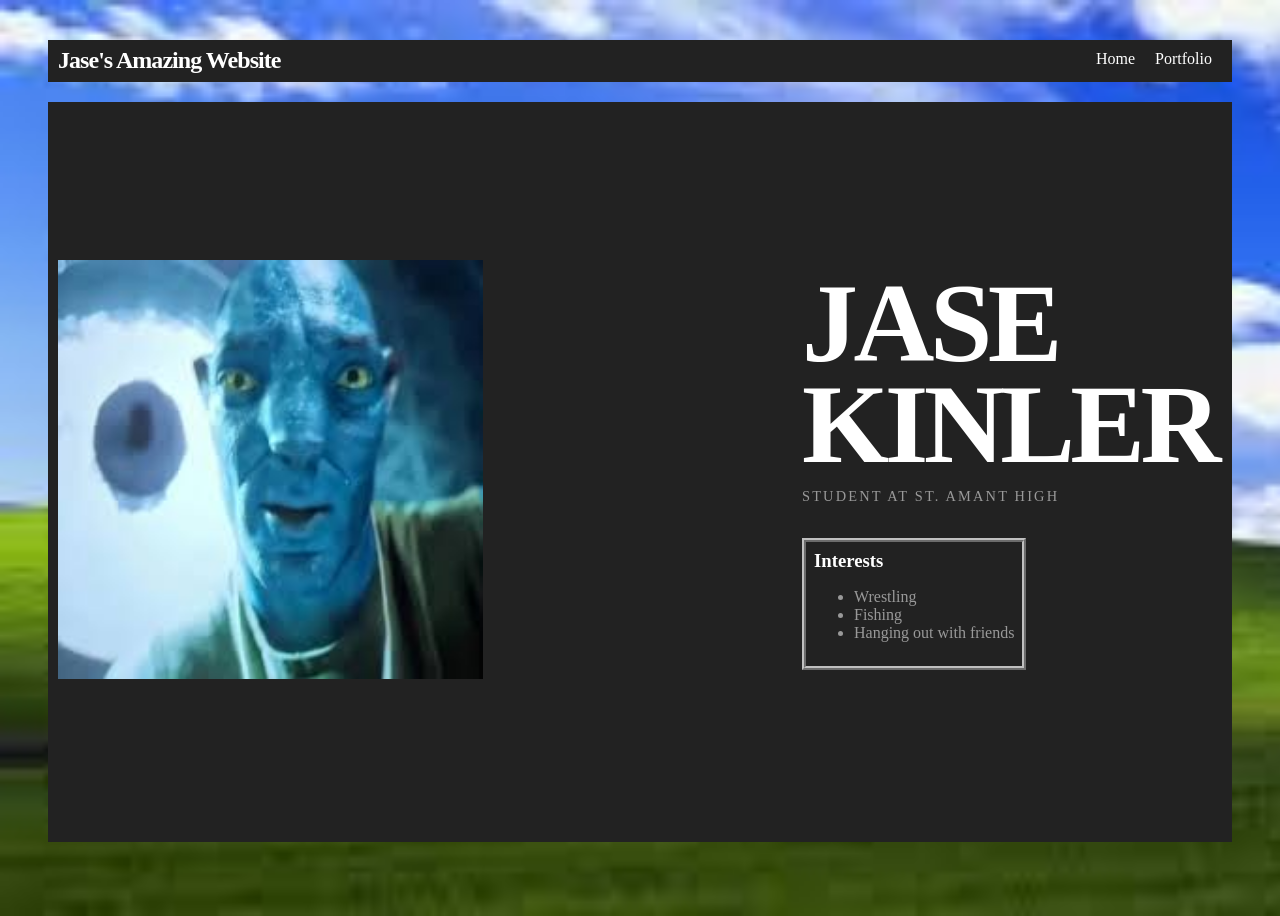
<file: index.html>
<!DOCTYPE html>
<html>

<head>
  <title>Jase's Amazing Website</title>
  <link rel="stylesheet" href="style.css" />
</head>

<body>
  <!-- All content goes here -->
  <div id="all-contents">
    <nav>
      <h1>Jase's Amazing Website</h1>
      <ul id="nav-ul">
        <li class="nav-li">
          <a href="index.html">Home</a>
        </li>
        <li class="nav-li">
          <a href="portfolio.html">Portfolio</a>
        </li>
      </ul>
    </nav>
    <main>
      <div class="sidebar">
        <img class="sidebar-img" src=[data-uri]>
      </div>

      <div class="content">
        <h2>Jase Kinler</h2>
        <p>Student at St. Amant High</p>
        <div id="interests">
          <h3>Interests</h3>
          <ul>
            <li>Wrestling</li>
            <li>Fishing</li>
            <li>Hanging out with friends</li>
          </ul>
        </div>
      </div>
    </main>
  </div>
</body>

</html>
</file>
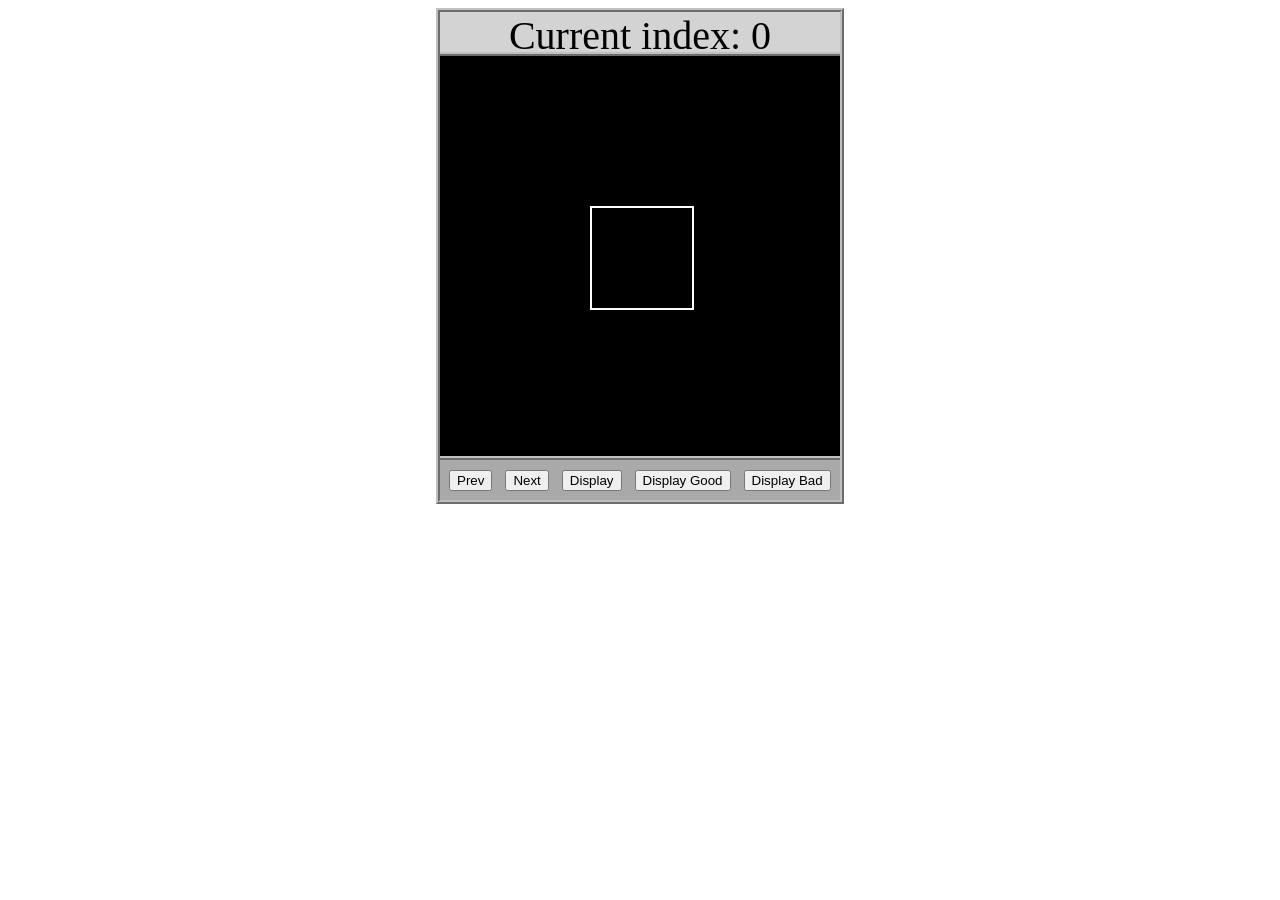
<file: asd-projects/data-shapes/index.html>
<!DOCTYPE html>
<html>
  <head>
    <meta charset="utf-8" />
    <meta name="viewport" content="width=device-width" />
    <title>Data Shapes</title>
    <link rel="stylesheet" href="index.css" />
    <script src="https://code.jquery.com/jquery-3.1.0.js"></script>
    <script src="index.js"></script>
  </head>
  <body>
    <div id="board">
      <div id="info-bar">Current index: 0</div>
      <div id="shape-container">
        <div id="shape"></div>
      </div>
      <div id="button-box">
        <button id="cycle-left">Prev</button>
        <button id="cycle-right">Next</button>
        <button id="execute1">Display</button>
        <button id="execute2">Display Good</button>
        <button id="execute3">Display Bad</button>
      </div>
    </div>
  </body>
</html>
</file>
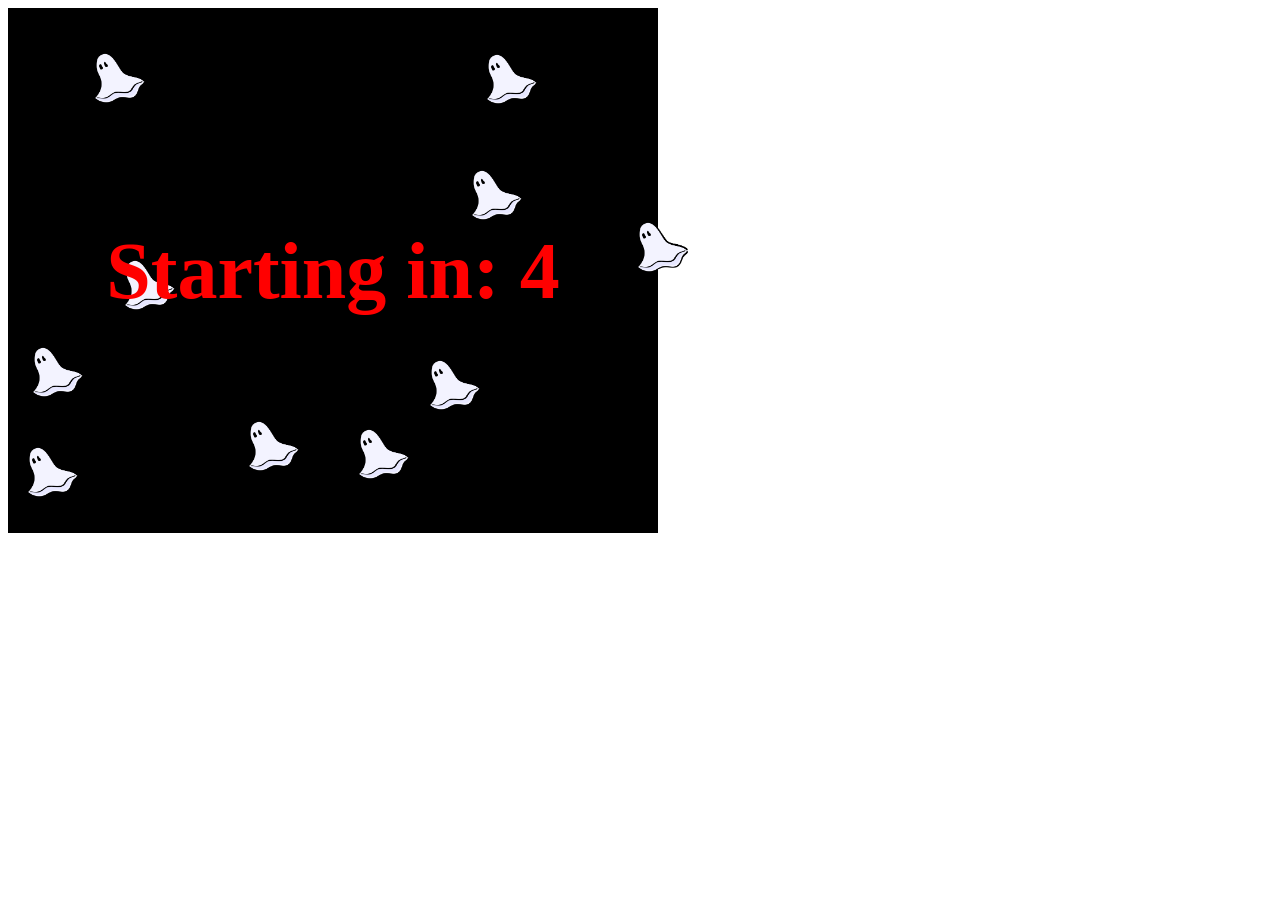
<file: asd-projects/debugging-exercise/index.html>
<!DOCTYPE html>
<html>
<head>
    <meta charset="utf-8">
    <meta name="viewport" content="width=device-width">
    <title>Debugger Exercise</title>
    <link rel="stylesheet" href="index.css">
    <script src="https://code.jquery.com/jquery-3.1.0.js"></script>
    <script src="index.js"></script>
</head>
<body>
    <div id="board">

    </div>
</body>
</html>
</file>
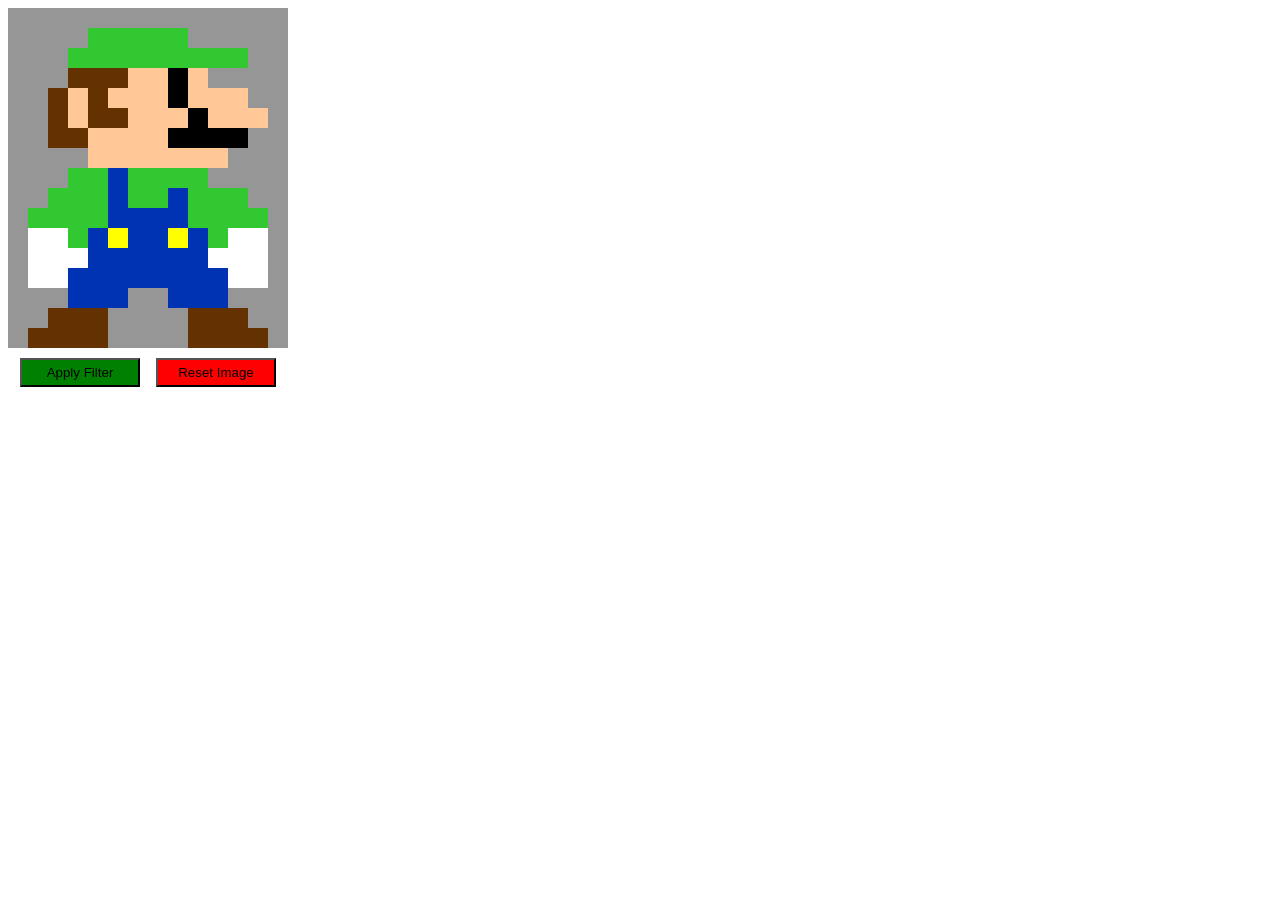
<file: asd-projects/image-filtering/index.html>
<!DOCTYPE html>
<html>
  <head>
    <script src="https://code.jquery.com/jquery-3.1.0.js"></script>
    <meta charset="utf-8" />
    <meta name="viewport" content="width=device-width" />
    <link rel="stylesheet" href="index.css" />
    <script src="image.js"></script>
    <script src="index.js"></script>
    <title>Image Filtering</title>
  </head>
  <body>
    <div id="display"></div>
    <div id="button-box">
      <button id="apply">Apply Filter</button>
      <button id="reset">Reset Image</button>
    </div>
  </body>
</html>
</file>
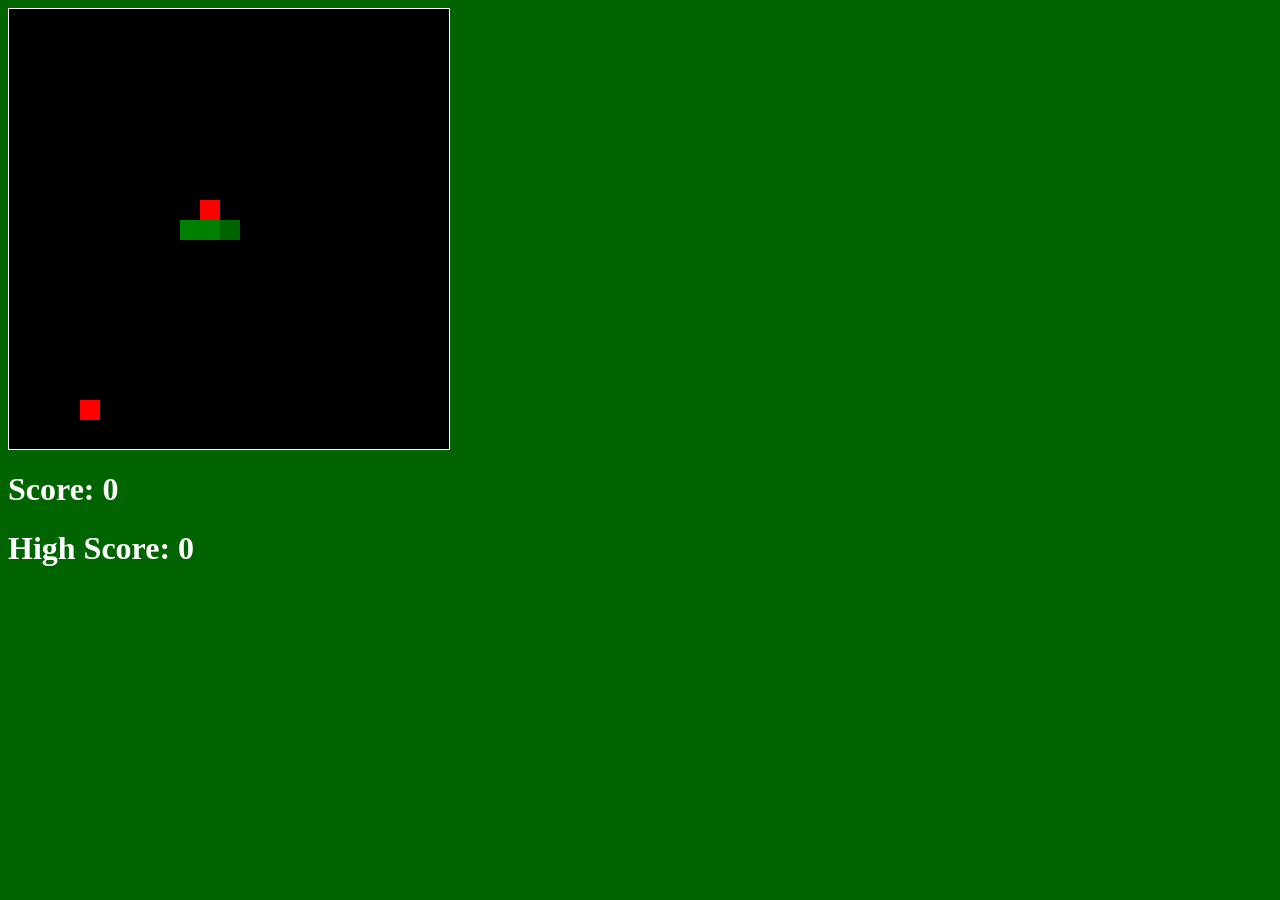
<file: asd-projects/snake/index.html>
<!DOCTYPE html>
<html>

  <head>
    <title>Snake</title>
    <link rel="stylesheet" type="text/css" href="index.css" />
    <script src="jquery.min.js"></script>

    
  </head>
  <body>
    <div id = "board"></div>
    <h1 id = "score"> Score: 0</h1>
    <h1 id = "highScore">High Score: 0</h1>
  </body>
  
  <!-- Link index.js here -->
  <script src="index.js"></script>
</html>
</file>
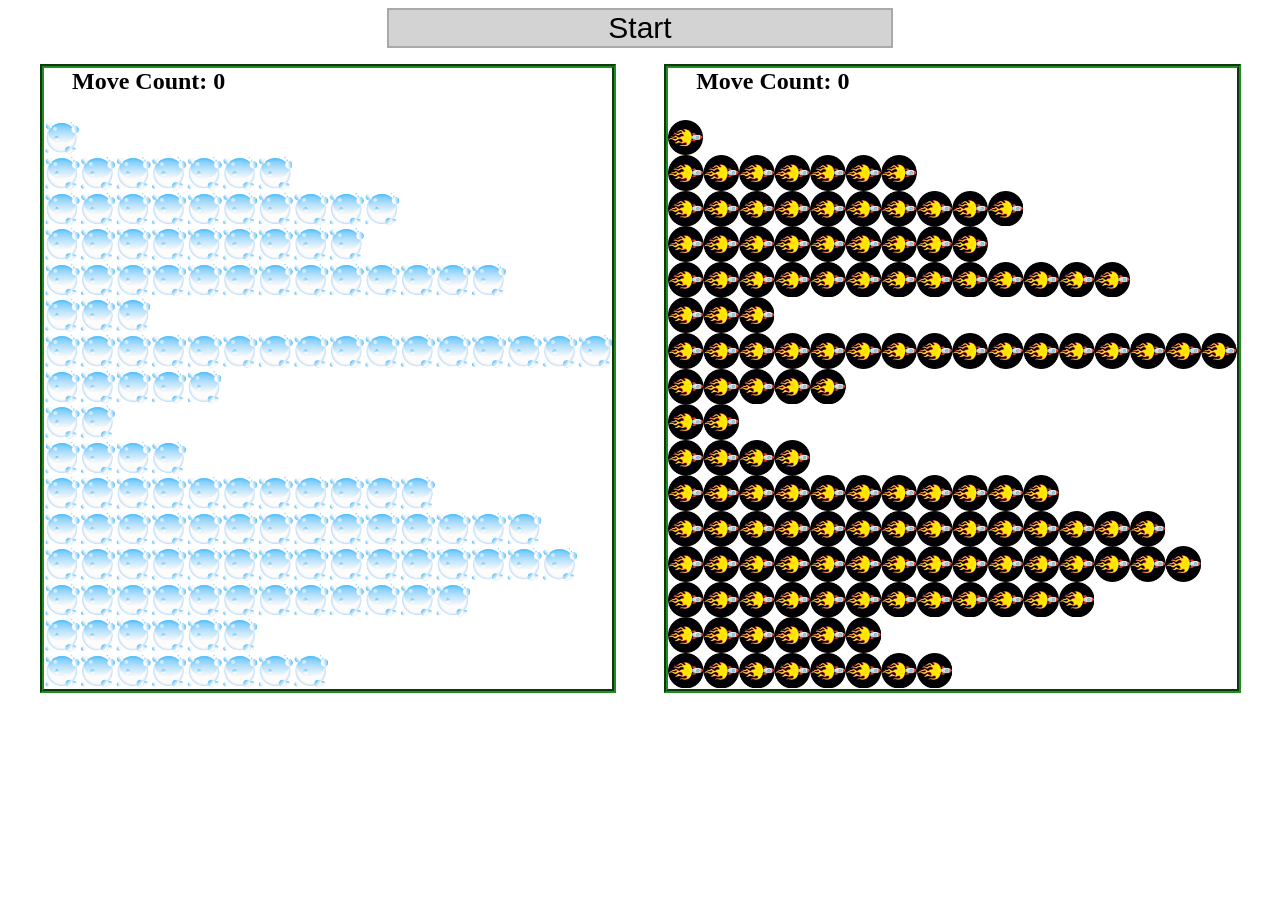
<file: asd-projects/sorting/index.html>
<!DOCTYPE html>
<html>
<head>
    <script src="https://code.jquery.com/jquery-3.1.0.js"></script>    
    <meta charset="utf-8">
    <meta name="viewport" content="width=device-width">
    <link rel="stylesheet" href="index.css">
    <script src="setup.js"></script>
    <script src="index.js"></script>
    <script src="run.js"></script>
    <title>Sorting</title>
</head>
<body>
    <div id="fullContainer">
        <div id="buttonContainer">
          <button id="goButton">Start</button>
        </div>
        <div id="sortContainer">
            <div class="subContainer" id="bubbleArea">
                <h2 id="bubbleCounter">Move Count: 0</h2>
                <div id="displayBubble">

                </div>
            </div>

            <div class="subContainer" id="quickArea">
                <h2 id="quickCounter">Move Count: 0</h2>
                <div id="displayQuick">

                </div>
            </div>
        </div>
    </div>
</body>
</html>
</file>
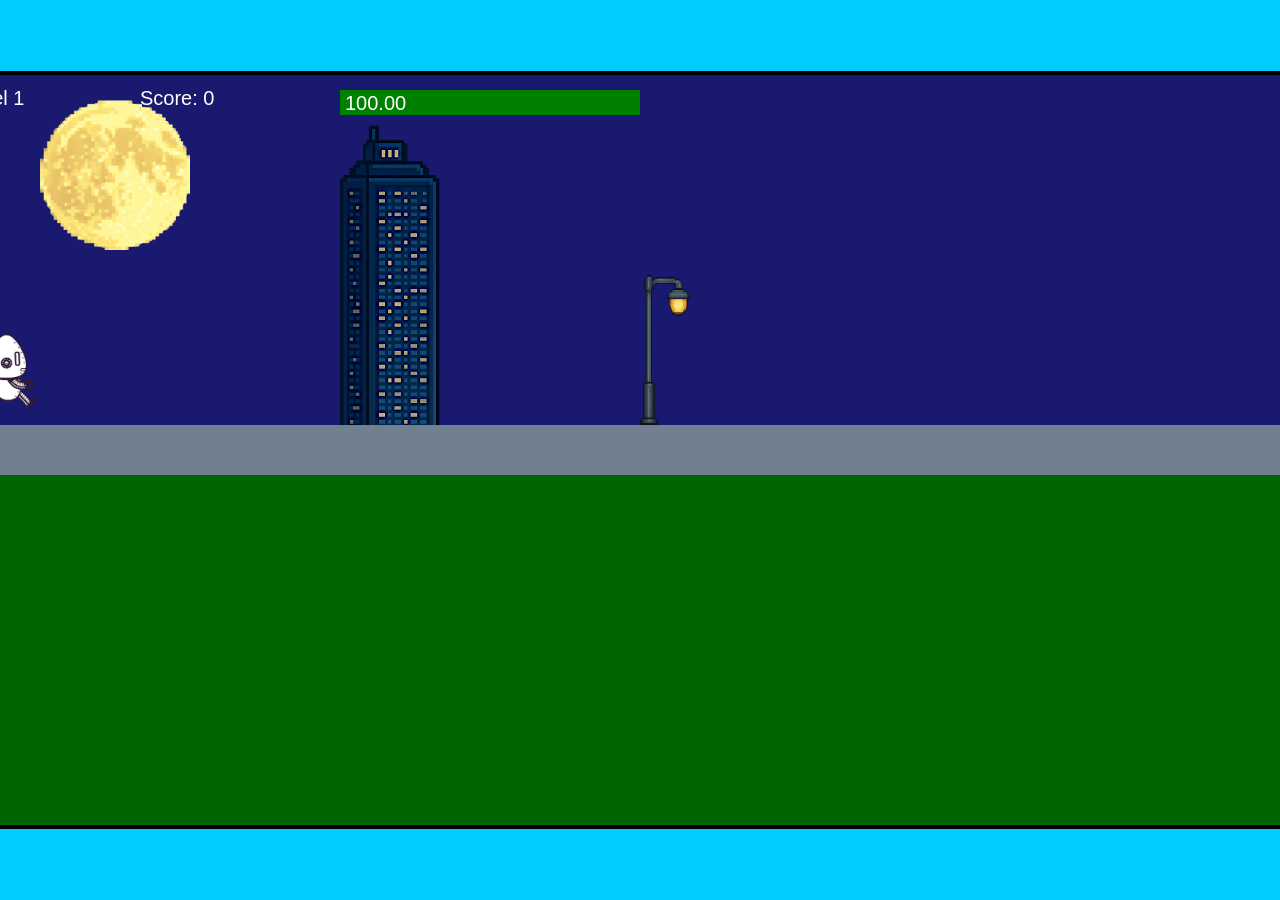
<file: fsd-projects/runtime/index.html>
<!DOCTYPE html>
<html lang="en">
  <head>
    <meta charset="UTF-8" />
    <meta name="viewport" content="width=device-width, initial-scale=1.0" />
    <title>Runtime Neo</title>
    <link rel="stylesheet" href="runtime.css" />
    <script src="https://code.jquery.com/jquery-3.1.0.js"></script>
    <script src="setup.js"></script>
    <script src="levels.js"></script>
    <script src="scenery.js"></script>
    <script src="student.js"></script>
    <script src="main.js"></script>
  </head>
  <body id="body">
    <canvas id="gameCanvas" width="1400" height="750"></canvas>
    <img id="player" src="images/halle.png" />
    <img id="projectile" src="images/projectile.png" />
    <img id="basicPlatform" src="images/interactable/basicPlatform.png" />
    <img id="spikes" src="images/interactable/spikes.png" />
    <img id="bug" src="images/interactable/bug.png" />
    <img id="healthUp" src="images/interactable/healthUp.png" />
    <img id="flag" src="images/interactable/flag.png" />
    <img id="moon" src="images/backgrounds/moon.png" />
    <img id="building" src="images/backgrounds/building.png" />
    <img id="lamp" src="images/backgrounds/lamp.png" />
  </body>
</html>
</file>
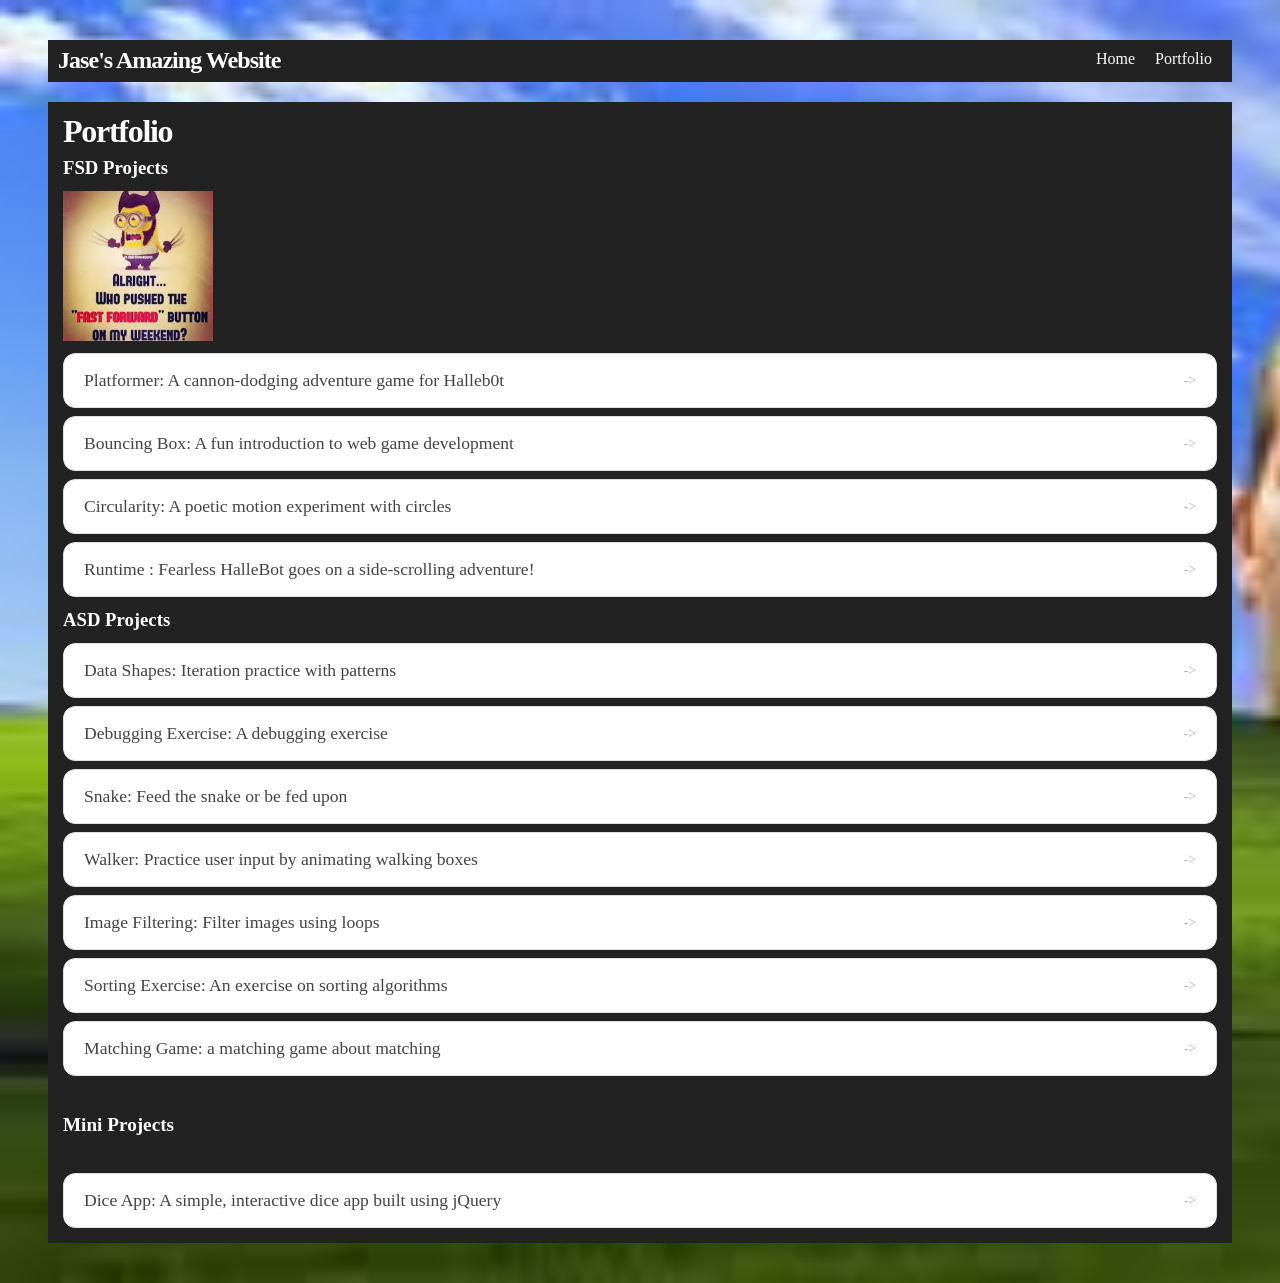
<file: portfolio.html>
<!DOCTYPE html>
<html>
  <head>
    <title>Jase's Website</title>
    <link rel="stylesheet" href="style.css" />
  </head>

  <body>
    <!-- All content goes here -->
    <div id="all-contents">
      <nav>
        <h1>Jase's Amazing Website</h1>
        <ul id="nav-ul">
          <li class="nav-li">
            <a href="index.html">Home</a>
          </li>
          <li class="nav-li">
            <a href="portfolio.html">Portfolio</a>
          </li>
        </ul>
      </nav>

      <main>
        <div class="content">
          <h1>Portfolio</h1>

          <h3>FSD Projects</h3>
          <img src="[data-uri]">
          <ul id="portfolio">
            <li>
              <a href="fsd-projects/platformer/">Platformer: A cannon-dodging adventure game for Halleb0t</a>
            </li>
            <li>
              <a href="fsd-projects/bouncing-box/">Bouncing Box: A fun introduction to web game development</a>
            </li>
            <li>
              <a href="fsd-projects/circularity/">Circularity: A poetic motion experiment with circles</a>
            </li>
            <li>
              <a href="fsd-projects/runtime/">Runtime : Fearless HalleBot goes on a side-scrolling adventure!</a>
            </li>
          </ul>
          <h3>ASD Projects</h3>
    <!-- ASD Projects will go here -->
          <ul id="portfolio">
            <li><a href="asd-projects/data-shapes"> Data Shapes: Iteration practice with patterns</a></li>
<li><a href="asd-projects/debugging-exercise"> Debugging Exercise: A debugging exercise</a></li>
<li><a href="asd-projects/snake">Snake: Feed the snake or be fed upon</a></li>
<li><a href="asd-projects/walker">Walker: Practice user input by animating walking boxes</a></li>
<li><a href="asd-projects/image-filtering">Image Filtering: Filter images using loops</a></li>
<li><a href="asd-projects/sorting">Sorting Exercise: An exercise on sorting algorithms</a></li>
<li> <a href="asd-projects/Matching-Game"> Matching Game: a matching game about matching</a></li>
          </ul>
          <h4>Mini Projects</h4>
<ul id ="portfolio">
    <li><a href="asd-projects/dice-app"> Dice App: A simple, interactive dice app built using jQuery</a></li>
</ul>

  </div>
      </main>
    </div>
  </body>
</html>
</file>
<file: style.css>
* {
  box-sizing: border-box;
}

body {
  background-image: url([data-uri]);
  background-size: cover
}

#all-contents {
  max-width: 1500px;
  min-height: 100vh;
  margin: 0 auto;
  padding: 32px 40px;
}
main {
  display: grid;
  grid-template-columns: minmax(220px, 1fr) minmax(420px, 1.6fr);
  align-items: center;
  min-height: calc(100vh - 160px);
  gap: clamp(32px, 5vw, 80px);
}

.sidebar {
  width: 100%;
}

.content {
  display: flex;
  flex-direction: column;
  align-items: flex-start;
  gap: 12px;
}
h2 {
  margin: 0;
  font-size: clamp(4rem, 10vw, 7rem);
  line-height: 0.9;
  font-weight: 900;
  letter-spacing: -0.04em;
  text-transform: uppercase;
  color: #000;
}

.content > p {
  margin: 0;
  color: #999;
  font-size: 0.9rem;
  text-transform: uppercase;
  letter-spacing: 0.15em;
  line-height: 1.4;
}
nav {
    background: #222;
    margin: 0 auto;
    display: flex;
    padding: 10px;
    margin-bottom: 20px;
}

h1 {
    display: flex;
    align-items: center;
    color: white;
    flex: 1;
    margin: 0;
    line-height: 0.9;
    font-weight: 700;
    letter-spacing: -0.04em;
}

#nav-ul {
    list-style-type: none;
    margin: 0;
    padding: 0;
    display: flex;
}

.nav-li {
    display: inline-block;
    padding: 0 10px;
}

a {
    text-decoration: none;
    color: #fff;
}

/* main container area beneath menu */
main {
    background: #222;
    display: flex;
    margin-top: 20px;
}

.sidebar {
    margin-right: 25px;
    padding: 10px;
}

.sidebar-img {
    width: 425px;
}

.content {
    flex: 1;
    padding: 15px;
}

/* interests section styles */
#interests {
    border: 4px silver ridge;
    padding: 8px;
    margin-top: 20px;
}

h2, h3 {
    margin: 0px;
    color: #fff
}
#interests {
  color:#999;
}
/* Portfolio styles */
.content h1 {
  color: white;
  size: 48px;
}

#portfolio {
  list-style: none;
  margin: 0;
  padding: 0;
  width: 100%;
  display: flex;
  flex-direction: column;
  gap: 8px;
}

#portfolio li {
  border-radius: 12px;
  overflow: hidden;
}

#portfolio a {
  display: flex;
  justify-content: space-between;
  align-items: center;
  text-decoration: none;
  color: #444;
  padding: 16px 20px;
  font-size: 1.1rem;
  font-weight: 500;
  background: #fff;
  border: 1px solid #e0e0e0;
  border-radius: 12px;
  transition: background 0.25s ease, color 0.25s ease, transform 0.25s ease;
}

#portfolio a:hover {
  background: #000;
  color: #fff;
  transform: translateX(4px);
}

#portfolio a::after {
  content: "->";
  font-size: 0.85rem;
  opacity: 0.4;
  transition: opacity 0.25s ease;
  white-space: nowrap;
}

#portfolio a:hover::after {
  opacity: 1;
}
img {
  width:150px;
}

h4 {
  color: white;
  font-size: 1.2rem;
}
</file>
<file: asd-projects/data-shapes/index.css>
#board {
  width: 400px;
  margin: auto;
  border: silver ridge 4px;
}

#info-bar {
  width: 400px;
  height: 40px;
  background: lightgray;
  font-size: 40px;
  text-align: center;
}

#shape-container {
  width: 400px;
  height: 400px;
  background: black;
  border-top: silver ridge 4px;
  border-bottom: silver ridge 4px;
}

#button-box {
  width: 400px;
  height: 40px;
  background: darkgray;
}

#shape {
  color: white;
  width: 100px;
  height: 100px;
  position: relative;
  top: 150px;
  left: 150px;
  border: white solid 2px;
  display: block;
}

button {
  width: auto;
  height: auto;
  margin: auto;
  margin-top: 10px;
  margin-left: 9px;
}

p {
  margin: 5px;
}
</file>
<file: asd-projects/debugging-exercise/index.css>
#board {
  background: black;
  width: 650px;
  height: 525px;
  left: 0px;
  top: 0px;
}

.ghost {
  width: 50px;
  height: 50px;
  z-index: 100;
  position: absolute;
}
</file>
<file: asd-projects/image-filtering/index.css>
.square {
  width: 20px;
  height: 20px;
  position: absolute;
}

body > div {
  position: relative;
}

#button-box {
  position: relative;
  top: 350px;
}

button {
  width: 120px;
  padding: 5px;
  margin-left: 12px;
}

#apply {
  background: green;
}

#reset {
  background: red;
}
</file>
<file: asd-projects/snake/index.css>
body {
  background-color: darkgreen;
}

#board {
  width: 440px;
  height: 440px;
  border: 1px solid white;
  background-color: black;
}

#score, #highScore {
  color: white;
}

.snake, .apple {
  display: block;
  width: 20px;
  height: 20px;
  position: absolute;
  user-select: none;
}

.snake {
  background-color: green;
  z-index: 2;
}

#snake-head {
  background-color: darkgreen;
}

.apple {
  background-color: red;
  z-index: 1;
}

.apple1 {
  background-color: red;
  z-index: 1;
}
</file>
<file: asd-projects/sorting/index.css>
#fullContainer {
    width:100%;
}
#buttonContainer {
    margin:auto;
    width: 40%;
}
#goButton {
    margin: auto;
    width: 100%;
    border: 2px darkgray double;
    background: lightgray;
    font-size: 30px;
}
#sortContainer {
    display: table;
    margin: 0 auto;
    width: 100%;
}
.subContainer {
    display: inline-block;
    width:45%;
    border: 4px forestgreen groove;
    margin-top: 1.25%;
}
#bubbleArea {
    margin-left: 2.5%;
}
#quickArea {
    margin-left: 3.75%;
}
.subContainer > h2 {
    margin-left: 5%;
    height: 32px;
    margin-top: 0;
}
.sortElement {
    background-position: center;
    background-repeat: repeat-x;
    position: absolute;
    left: 0px;
    margin: 0;
    padding: 0;
}
.subContainer > div {
    position: relative;
}
.bubbleElement {
    background: url('img/bubble.png');
    /*border: 2px aqua ridge;*/
}
.quickElement {
    background: url('img/quick.png');
    /*border: 2px firebrick ridge;*/
}
</file>
<file: fsd-projects/runtime/runtime.css>
/* runtime.css */
/* Styles for Runtime Neo auto-runner game */

img {
  display: none;
}

#gameCanvas {
  position: absolute;
  border: 4px solid #000;
  top: 50%;
  left: 50%;
  transform: translate(-50%, -50%);
}

body {
  margin: 0;
  background-color: #00ccff;
  font-family: Arial, sans-serif;
  text-align: center;
  overflow: hidden;
}
</file>
